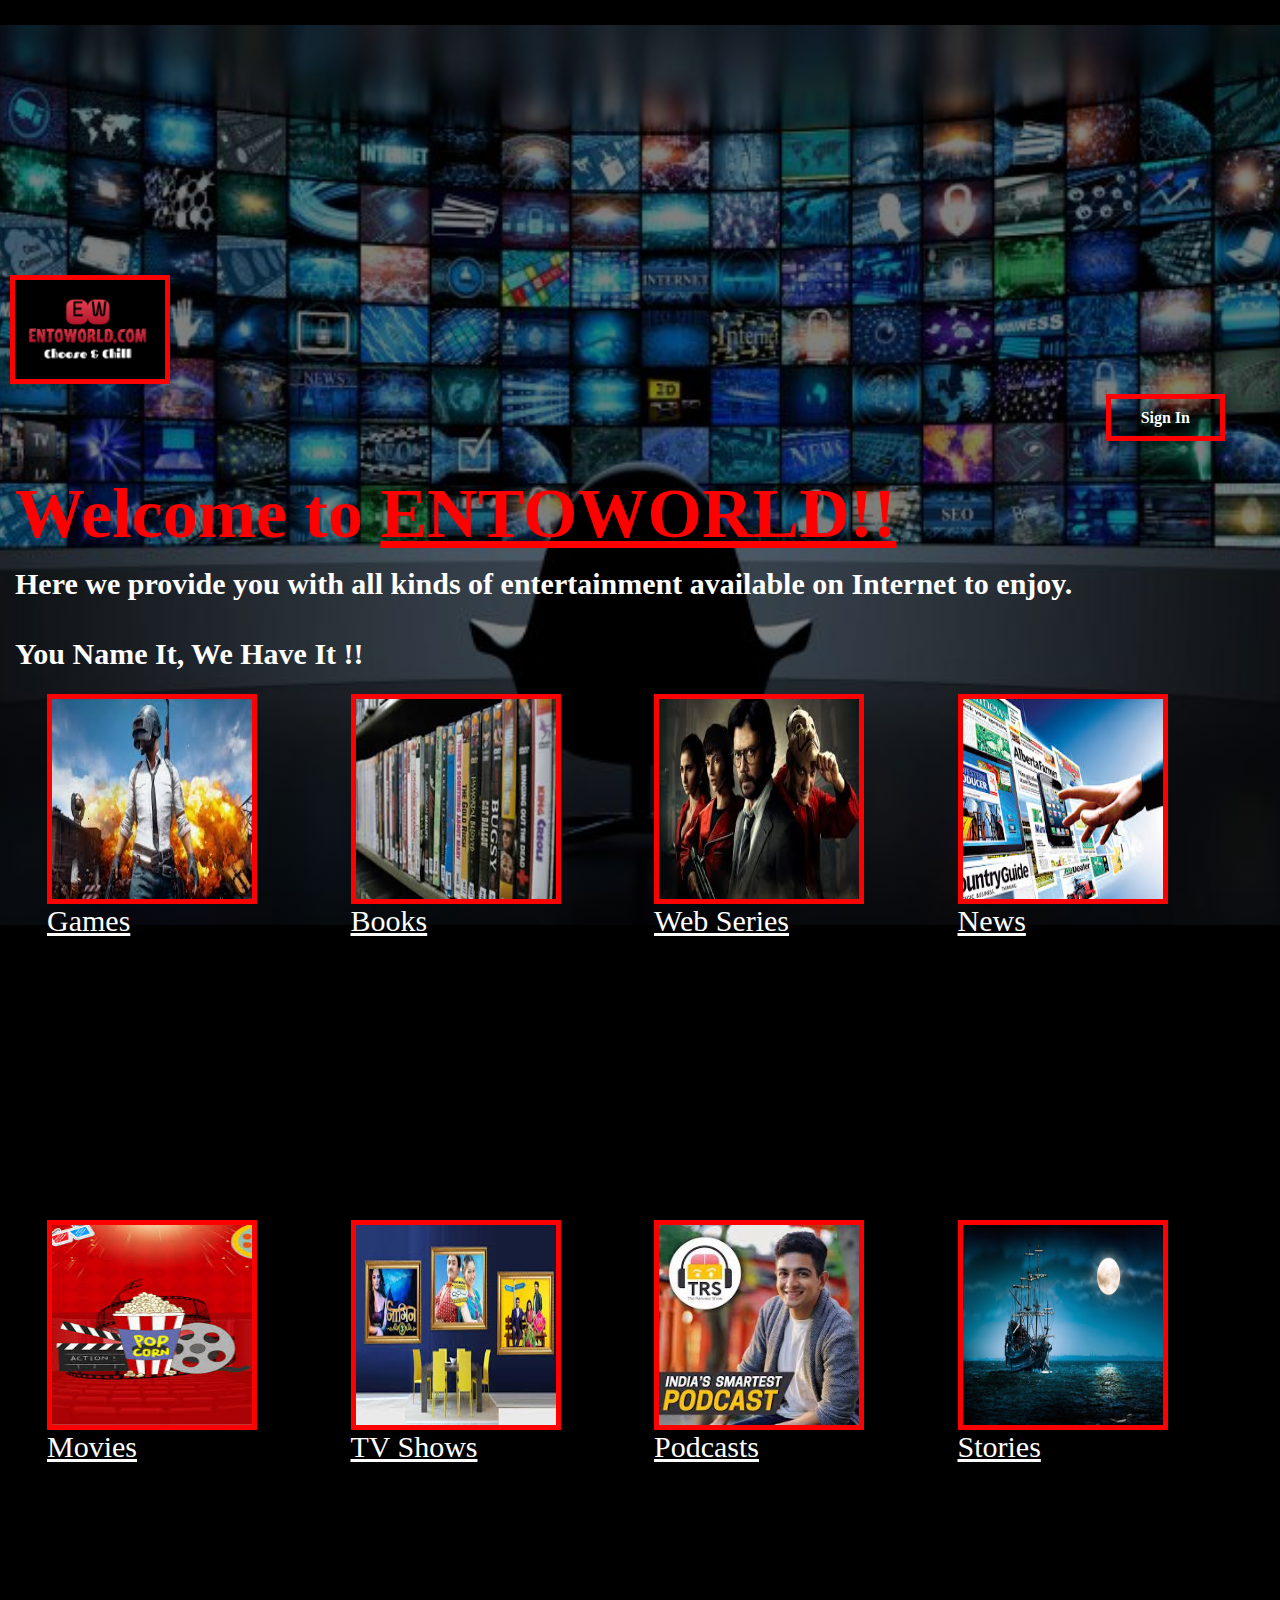
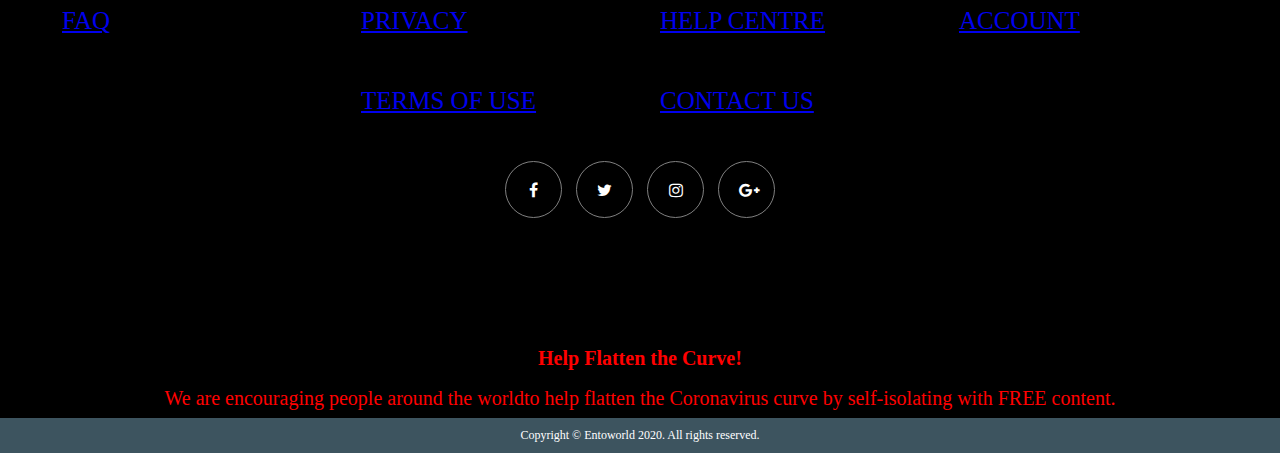
<file: index.html>
<html>
<head>
<title> ENTOWORLD </title>

<link href="https://stackpath.bootstrapcdn.com/font-awesome/4.7.0/css/font-awesome.min.css" rel="stylesheet">

<style>
	*{
	margin: 0;
	padding: 0;
	font-family: Century Gothic;
}
header{
	background-image: linear-gradient(rgba(0,0,0,0.5),rgba(0,0,0,0.5)), url(1.jpg);
	height: 100vh;
	background-size: cover;
	background-position: center;
}
ul{
	float: right;
	list-style-type: none;
	margin-top: 25px;
    margin-right: 25px;
}
ul li{
	display: inline-block;
}
ul li a{
	text-decoration: none;
	color: #fff;
	padding: 10px 30px;
	border: 5px solid #ff0000;
	transition: 0.6s ease;
}
ul li a:hover{
	background-color: #ff0000;
	color: #fff;
}
.logo img{
	float: center;
	width: 150px;
	height: auto;
}
.main{
	max-width: 1300px;
	margin: 25px 30px 25px 10px;
}
.title{
	position: absolute;
     margin-top: 70px;
    margin-left: 15px;
    line-height: 70px;
}
.title h1{
	color: #ff0000;
	font-size: 70px;
}
.title h4{
	color: #fff;
	font-size: 30px;
	
}

.text{
	color: white;
	font-family: sans-serif;
	top:110%;
	font-size: 30px;
	
}

}
.footer{
	width: 100%;
	background: #00121b;
	display: block;
}
.inner-footer{
	width: 95%;
	margin: auto;
	padding: 100px 10px;
	display: flex;
	flex-wrap: wrap;
	box-sizing: border-box;
	justify-content: center;
}
.footer-items{
	width: 25%;
	padding: 10px 20px;
	box-sizing: border-box;
	line-height: 40px;
}
h2{
	margin: 10px 0;
	color: grey;
	font-size: 25px;
	font-weight: lighter;
	text-transform: uppercase;
}
.border{
	height: 2px;
	width: 40px;
	background: #ff9800;
}
.social-media{
	width: 100%;
	color: #fff;
	text-align: center;
}
.social-media a{
	text-decoration: none;
}
.social-media i{
	height: 15px;
	width: 15px;
	margin: 20px 5px;
	padding: 20px;
	color: #fff;
	border-radius: 50%;
	border: 1px solid grey;
	transition: 0.3s;
}
.social-media i:hover{
	background: grey;
}
.help{
	font-size: 20px;
	font-family: sans-serif;
	line-height: 40px;
}
.footer-bottom{
	padding: 10px;
	background: #3d545f;
	color: #fff;
	font-size: 12px;
	text-align: center;
}
@media screen and (max-width: 1085px){
	.footer-items{
		width: 50%
	}
}
@media screen and (max-width: 600px){
	.footer-items{
		width: 100%
	}
}

	
	
	img{
		width: 200px;
		height: 200px;
        	margin-top: 250px;
        	border: 5px solid #ff0000;
	}
	table{
		background-color: transparent;
		width: 95%;
		margin-left: 30px;

	}
	td{
		padding: 15px;

	}
	p{
		color: red;
	}
</style>
</head>
<body bgcolor="black">
	<header>
		<div class="main">
			<div class="logo">
				<img src="3.png">
			</div>
			<ul>
				<li><a href="signin.html"><b>Sign In</b></a></li>
			</ul>
		</div>
		<div class="title">
			<h1> Welcome to <strong><u>ENTOWORLD!!</u></strong></h1>
			<h4> Here we provide you with all kinds of entertainment available on Internet to enjoy.
			            <br>You Name It, We Have It  !!</h4>
		</div>
		
    <table align="center">
    	    <tr>
    	    	<td>
    	    		 <a href="https://play.google.com/store/apps/category/GAME?hl=en" target="_blank"><img src="4.jpg"></a>
                   <br>
                    <div class="text"><u>Games</u></div>
                   
    	    	</td>
    	    	<td>
    	    		<a href="https://www.amazon.in/Free-Kindle-eBooks/b?ie=UTF8&node=4341284031" target="_blank"><img src="5.jpg"></a>
                    
                   	<div class="text"><u>Books</u></div>
                  
    	    	</td>
    	    	<td> <div class="container">
    	    		<a href="https://www.netflix.com/in/ "target="_blank"><img src="6.jpg"></a>
                   <div class="overlay overlayFade">
                   	<div class="text"><u>Web Series</u></div>
                   </div>
    	    		</div>
    	    	</td>
    	    	<td><div class="container">
    	    		<a href="https://news.google.com/topstories?hl=en-IN&gl=IN&ceid=IN:en" target="_blank"><img src="7.jpg"></a>
                    <div class="overlay overlayFade">
                   	<div class="text"><u>News</u></div>
                   </div>
    	    		</div>
    	    	</td>
    	    </tr>

    	<tr>
    		<td><div class="container">
    			<a href="https://www.youtube.com/ "target="-blank"><img src="8.jpg"></a>
                  <div class="overlay overlayFade">
                   	<div class="text"><u>Movies</u></div>
                   </div>
    	    		</div>
    		</td>
    		<td><div class="container">
    			<a href="https://jiotv.com/ "target="_blank"><img src="9.jpg"></a>
                   <div class="overlay overlayFade">
                   	<div class="text"><u>TV Shows</u></div>
                   </div>
    	    		</div>
    		</td>
    		<td><div class="container">
    			<a href="https://open.spotify.com/show/6ZcvVBPQ2ToLXEWVbaw59P" target="_blank"><img src="10.jpg"></a>
                 <div class="overlay overlayFade">
                   	<div class="text"><u>Podcasts</u></div>
                   </div>
    	    		</div>
    		</td>
    		<td><div class="container">
    			<a href="https://www.short-story.me/" target="_blank"><img src="11.jpg"></a>
                  <div class="overlay overlayFade">
                   	<div class="text"><u>Stories</u></div>
                   </div>
    	    		</div>
    		</td>
    	</tr> 
    	
    
    </table>
              <div class="footer">
              <div class="inner-footer">
                <div class="footer-items"><h2><a href="faqself.html">FAQ</a></h2></div>
                <div class="footer-items"><h2><a href="privacy.html">Privacy</a></h2></div>
                <div class="footer-items"><h2><a href="#">Help Centre</a></h2></div>
               	<div class="footer-items"><h2><a href="account.html">Account</a></h2></div>
               	<div class="footer-items"><h2><a href="termandcondition.html">Terms of use</a></h2></div>
               	<div class="footer-items"><h2><a href="contact.html">Contact Us</a></h2></div> 
                   <div class="social-media">
                   	<a href="https://www.facebook.com/"><i class="fa fa-facebook" aria-hidden="true"></i></a>
                   	<a href="https://twitter.com/explore"><i class="fa fa-twitter" aria-hidden="true"></i></a>
                   	<a href="https://www.instagram.com/?hl=en"><i class="fa fa-instagram" aria-hidden="true"></i></a>
                   	<a href="https://www.google.co.in/"><i class="fa fa-google-plus" aria-hidden="true"></i></a>
                    </div>         
                     </div>
                     <div class="help">
                     	<p align="center" ><strong>Help Flatten the Curve!</strong></p>
    <p align="center"> We are encouraging people around the worldto help flatten the Coronavirus curve by self-isolating with FREE content.

                     </div>
                     <div class="footer-bottom">
                     	Copyright &copy; Entoworld 2020. All rights reserved.
                     	
                     </div>
              </div>
</header>
</body>
</file>
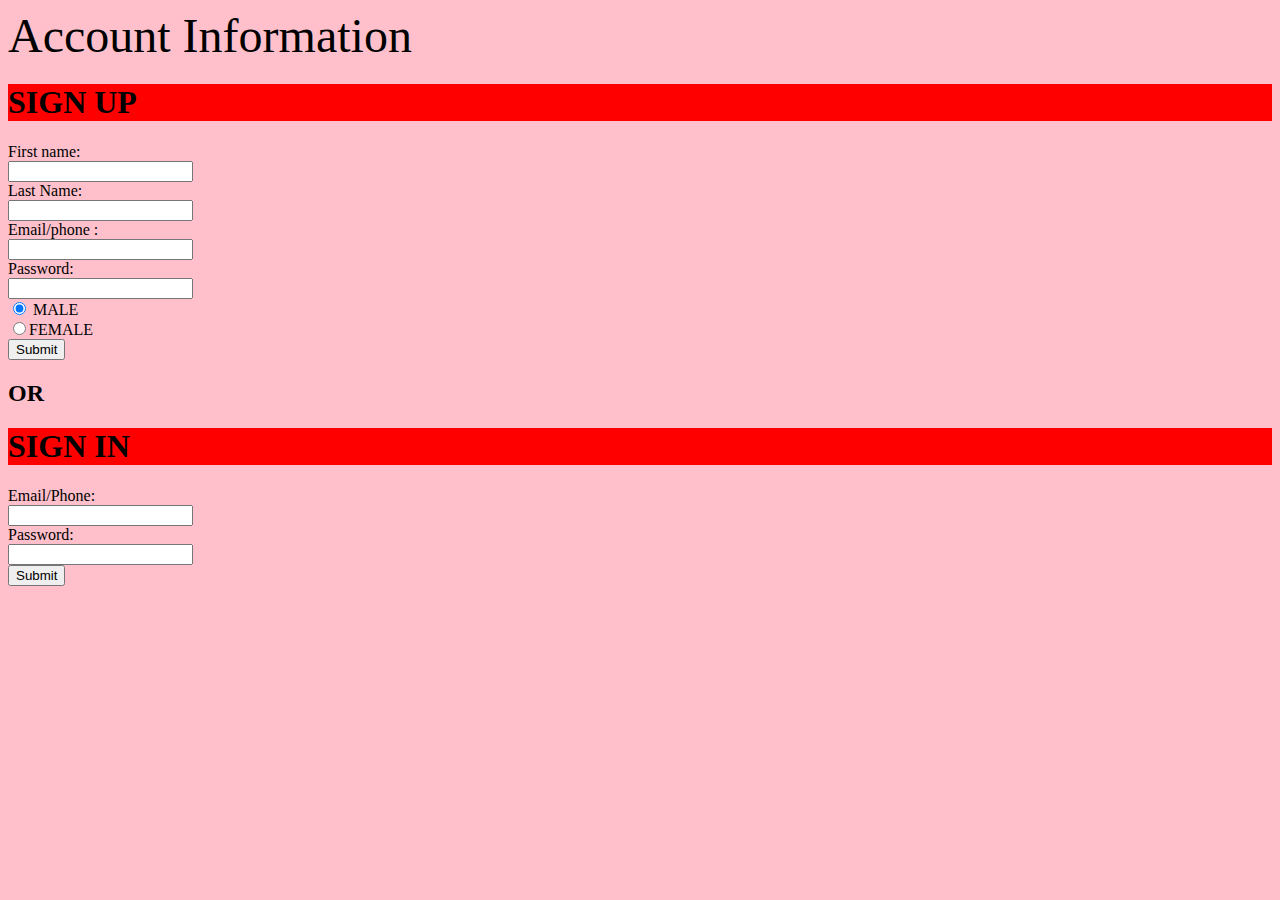
<file: account.html>
<!DOCTYPE html>
<html>
<head>
<tittle><font size="70px">Account Information</font size> </tittle>
<style>
body {
  background-color: pink;
}
p
{
color:BLUE;
}
h1
{
background-color:red;
}
</style>
</head>
<body>
<h1>SIGN UP</h1>
<form>
<form action="/servername.php">
First name:<br>
<input type="text" name="First Name"><br>
Last Name:<br>
<input type="text" name="Last Name"><br>
Email/phone :<br>
<input type="text" name="email/phone"><br>
Password:<br>
<input type="text" name="password"><br>
<input type="radio" name="Gender" value="Male" checked> MALE<br>
<input type="radio" name="Gender" value="Female" >FEMALE<br>
<input type="Submit">
</form>
<form action="/servername.php">
<h2>OR</h2>
<h1>SIGN IN</h1>
<form>
Email/Phone:<br>
<input  type ="text" name="email/phone"><br>
Password:<br>
<input type ="text" name="password"><br>
<input type="Submit" value="Submit">
</form>
</body>
</html>
</file>
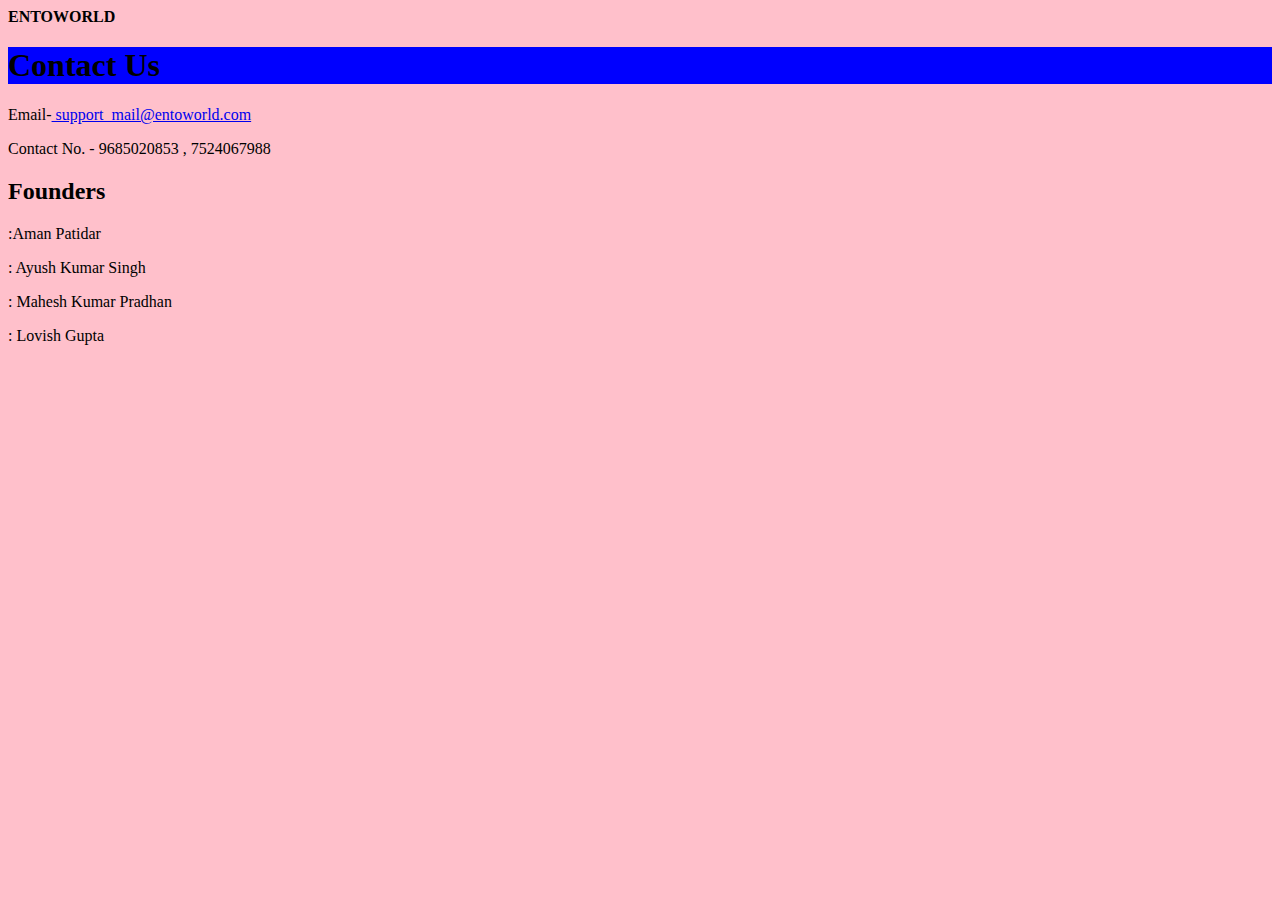
<file: contact.html>
<!DOCTYPE html>
<html>
<head>
<tittle><strong> ENTOWORLD</strong></tittle>
<style>
body {
  background-color: pink;
}
p
{
color:black;
}
h1
{
background-color:blue;
}
</style>
</head>
<body>
<h1> Contact Us</h1>
<p>Email-<a href="https://mail.google.com/mail/u/0/#inbox"> support_mail@entoworld.com </a>
</p>
<p>Contact No. - 9685020853 , 7524067988</p>
<h2> Founders</h2>
<p> :Aman Patidar</P>
<p>                : Ayush Kumar Singh</p>
<p>                : Mahesh Kumar Pradhan</P>
<p>                : Lovish Gupta
</body>
</html>
</file>
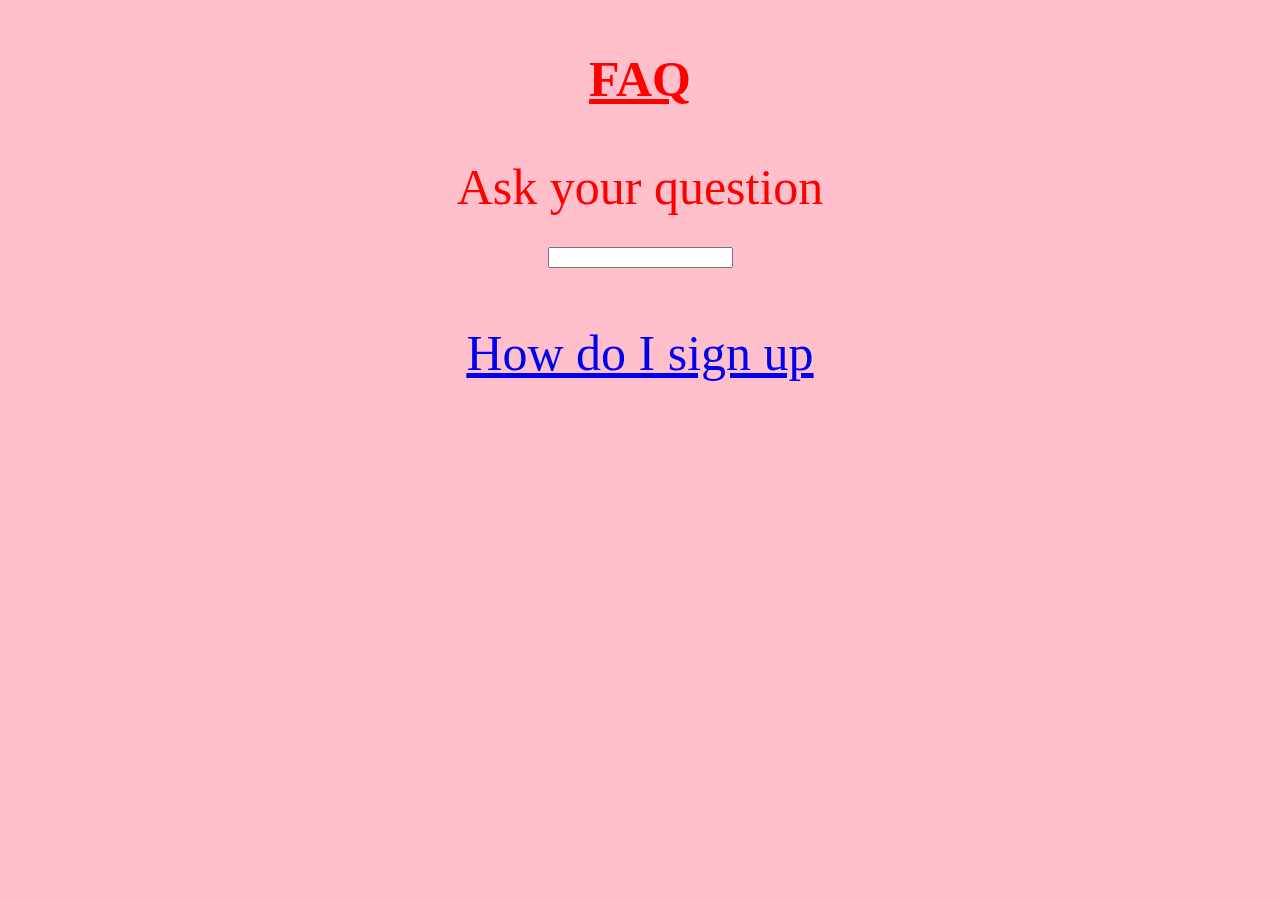
<file: faqself.html>
<!DOCTYPE html>
<html>
<head>
<tittle></tittle>
<style>
body {
font-size: 50px;
  background-color: pink;
}
p
{

color:red;
}
h1
{
background-color:PINK;
}
input{
border-size:2px;
</style>
</head>
<body align="center">
<p align="center"><strong><u>FAQ</u></strong></p>
<p align="center"> Ask your question <br>
<input type="text" name="Ask your question"></br>
</p>
<a href ="http://enter10menthub.com/register/" align="center">How do I sign up </a>
</body>
</html>
</file>
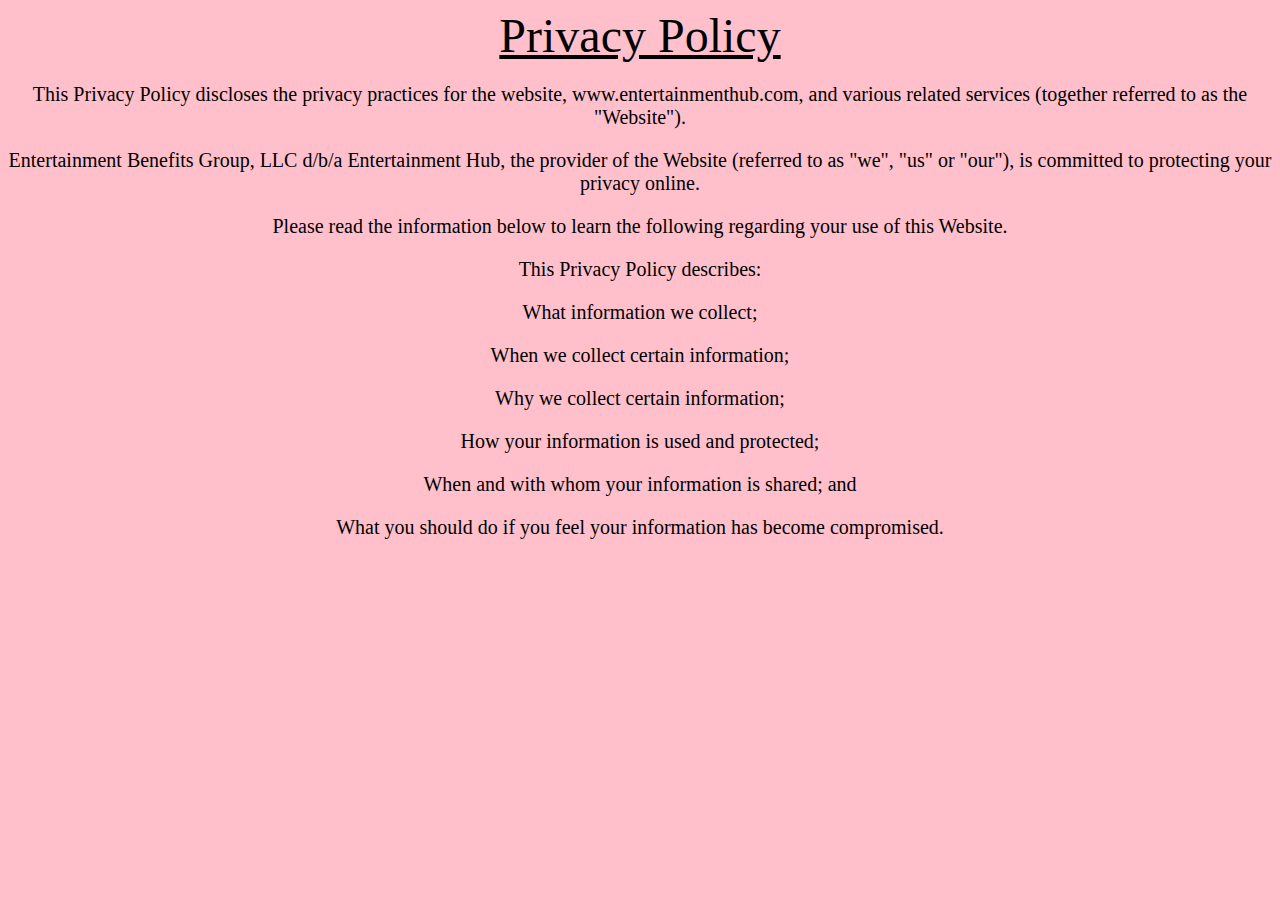
<file: privacy.html>
<!DOCTYPE html>
<html>
<head>
<tittle><font size="70px"><u>Privacy Policy</u></font size></tittle>
<style>
body {
  background-color: pink;
  font-size:20px;
}
p
{
color:black;
}
h1
{
background-color:pink;
}
</style>
</head>
<body align="center">
<p>
This Privacy Policy discloses the privacy practices for the website, www.entertainmenthub.com, and various related services (together referred to as the "Website").</p>
<p> Entertainment Benefits Group, LLC d/b/a Entertainment Hub, the provider of the Website (referred to as "we", "us" or "our"), is committed to protecting your privacy online.</p>
<p> Please read the information below to learn the following regarding your use of this Website.</p>
<p>This Privacy Policy describes:</p>

<p>What information we collect;</p>
<p>When we collect certain information;</p>
<p>Why we collect certain information;</p>
<p>How your information is used and protected;</p>
<p>When and with whom your information is shared; and</p>
<p>What you should do if you feel your information has become compromised.</p>


</body>
</html>
</file>
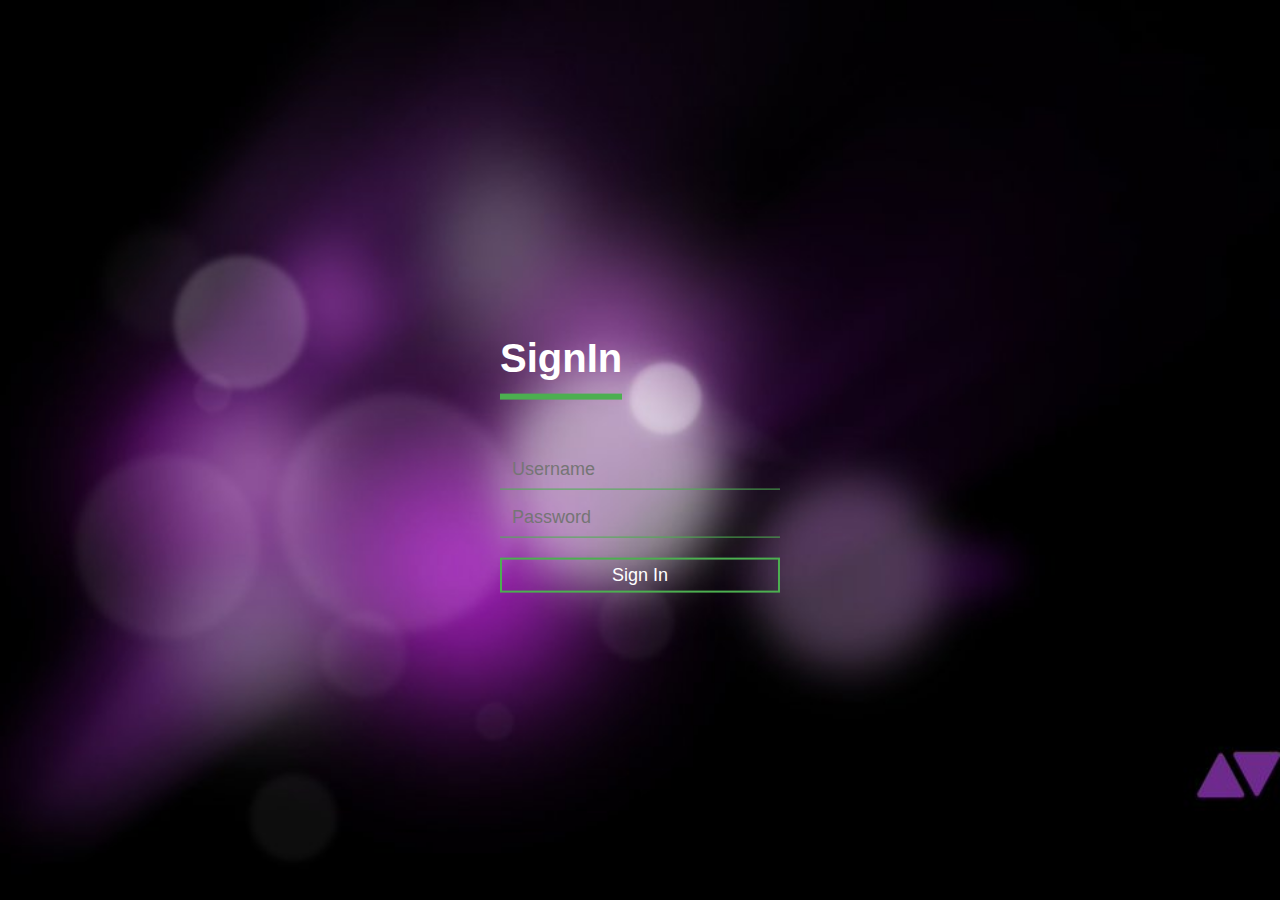
<file: signin.html>
<!DOCTYPE html>
<html>
<head>
	<meta charset="utf-8">
	<title> Transparent Sign in Page</title>
	<style>
		body{
			margin: 0;
			padding: 0;
			font-family: sans-serif;
			background: url(12.jpg) no-repeat;
			background-size: cover;
			background-position: center;
			height: 100vh;
		}
		.signin-box{
			width: 280px;
			position: absolute;
			top: 50%;
			left: 50%;
			transform: translate(-50%,-50%);
			color: white;
			transition: 0.6s ease;
		}
		.signin-box h1{
			float: left;
			font-size: 40px;
			border-bottom: 6px solid #4caf50;
			margin-bottom: 50px;
			padding: 13px 0;
		}
		.textbox{
			width: 100%;
			overflow: hidden;
			font-size: 20px;
			padding:8px 0;
			margin: 8px 0;
			border-bottom: 1px solid #4caf50;
		}
		.textbox input{
			border:none;
			outline:none;
			background:none;
			color: white;
			font-size: 18px;
			width: 80%;
			float: left;
			margin: 0 10px;
		}
		.btn{
			width: 100%;
			background: none;
			border:2px solid #4caf50;
			color: white;
			padding: 5px;
			font-size: 18px;
			cursor: pointer;
			margin: 12px 0;
		}



	</style>
</head>
<body>
        <div class="signin-box">
        	<h1>SignIn</h1>
        	<div class="textbox">
        		<input type="text" placeholder="Username" name="" value="">
        	</div>
        	<div class="textbox">
        		<input type="password" placeholder="Password" name="" value="">
        	</div>
        	<input class="btn" type="button" name="" value="Sign In">
        	
        </div>

</body>
</html>
</file>
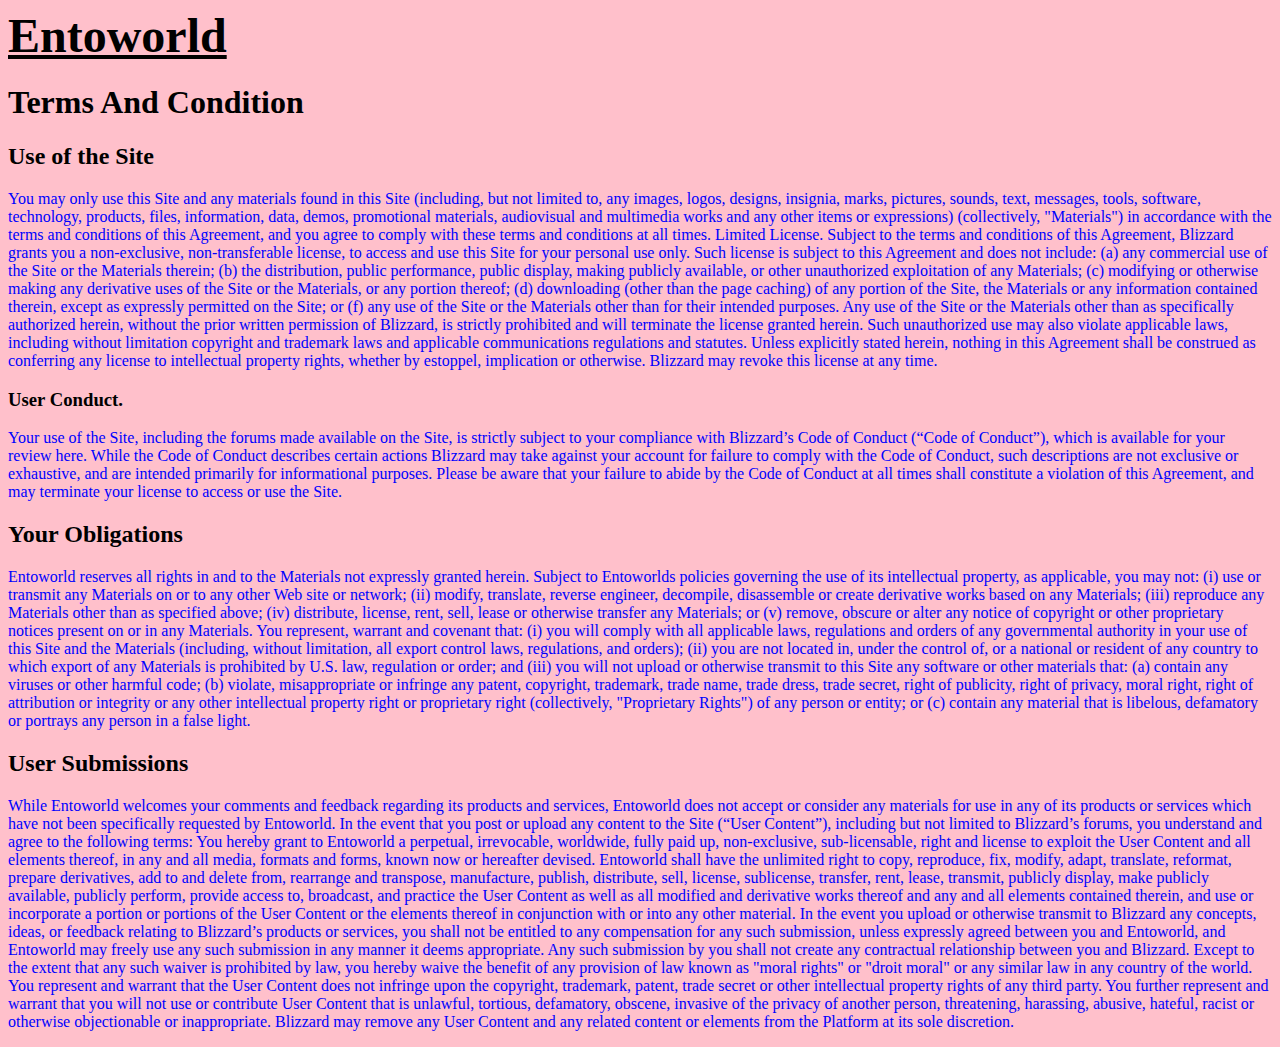
<file: termandcondition.html>
<!DOCTYPE html>
<html>
<head>
<tittle align="center"><font size="24"><b><u>Entoworld</u></b></font size> </tittle>
<style>
body {
  background-color: pink;
}
p
{
color:BLUE;
}
h1
{
background-color:PINK;
}
</style>
</head>
<body>
<h1> Terms And Condition</h1>
<h2>Use of the Site</h2>
<p>You may only use this Site and any materials found in this Site (including, but not limited to, any images, logos, designs, insignia, marks, pictures, sounds, text, messages, tools, software, technology, products, files, information, data, demos, promotional materials, audiovisual and multimedia works and any other items or expressions) (collectively, "Materials") in accordance with the terms and conditions of this Agreement, and you agree to comply with these terms and conditions at all times.
Limited License. Subject to the terms and conditions of this Agreement, Blizzard grants you a non-exclusive, non-transferable license, to access and use this Site for your personal use only. Such license is subject to this Agreement and does not include: (a) any commercial use of the Site or the Materials therein; (b) the distribution, public performance, public display, making publicly available, or other unauthorized exploitation of any Materials; (c) modifying or otherwise making any derivative uses of the Site or the Materials, or any portion thereof; (d) downloading (other than the page caching) of any portion of the Site, the Materials or any information contained therein, except as expressly permitted on the Site; or (f) any use of the Site or the Materials other than for their intended purposes. Any use of the Site or the Materials other than as specifically authorized herein, without the prior written permission of Blizzard, is strictly prohibited and will terminate the license granted herein. Such unauthorized use may also violate applicable laws, including without limitation copyright and trademark laws and applicable communications regulations and statutes. Unless explicitly stated herein, nothing in this Agreement shall be construed as conferring any license to intellectual property rights, whether by estoppel, implication or otherwise. Blizzard may revoke this license at any time.</p>
<h3>User Conduct.</h3>
 <p>Your use of the Site, including the forums made available on the Site, is strictly subject to your compliance with Blizzard’s Code of Conduct (“Code of Conduct”), which is available for your review here. While the Code of Conduct describes certain actions Blizzard may take against your account for failure to comply with the Code of Conduct, such descriptions are not exclusive or exhaustive, and are intended primarily for informational purposes. Please be aware that your failure to abide by the Code of Conduct at all times shall constitute a violation of this Agreement, and may terminate your license to access or use the Site.
</p>


<h2>Your Obligations</h2>
<p>
Entoworld reserves all rights in and to the Materials not expressly granted herein. Subject to Entoworlds policies governing the use of its intellectual property, as applicable, you may not: (i) use or transmit any Materials on or to any other Web site or network; (ii) modify, translate, reverse engineer, decompile, disassemble or create derivative works based on any Materials; (iii) reproduce any Materials other than as specified above; (iv) distribute, license, rent, sell, lease or otherwise transfer any Materials; or (v) remove, obscure or alter any notice of copyright or other proprietary notices present on or in any Materials.
You represent, warrant and covenant that: (i) you will comply with all applicable laws, regulations and orders of any governmental authority in your use of this Site and the Materials (including, without limitation, all export control laws, regulations, and orders); (ii) you are not located in, under the control of, or a national or resident of any country to which export of any Materials is prohibited by U.S. law, regulation or order; and (iii) you will not upload or otherwise transmit to this Site any software or other materials that: (a) contain any viruses or other harmful code; (b) violate, misappropriate or infringe any patent, copyright, trademark, trade name, trade dress, trade secret, right of publicity, right of privacy, moral right, right of attribution or integrity or any other intellectual property right or proprietary right (collectively, "Proprietary Rights") of any person or entity; or (c) contain any material that is libelous, defamatory or portrays any person in a false light.


<h2>User Submissions</h2>

<p>While Entoworld welcomes your comments and feedback regarding its products and services, Entoworld does not accept or consider any materials for use in any of its products or services which have not been specifically requested by Entoworld. In the event that you post or upload any content to the Site (“User Content”), including but not limited to Blizzard’s forums, you understand and agree to the following terms:
You hereby grant to Entoworld a perpetual, irrevocable, worldwide, fully paid up, non-exclusive, sub-licensable, right and license to exploit the User Content and all elements thereof, in any and all media, formats and forms, known now or hereafter devised. Entoworld shall have the unlimited right to copy, reproduce, fix, modify, adapt, translate, reformat, prepare derivatives, add to and delete from, rearrange and transpose, manufacture, publish, distribute, sell, license, sublicense, transfer, rent, lease, transmit, publicly display, make publicly available, publicly perform, provide access to, broadcast, and practice the User Content as well as all modified and derivative works thereof and any and all elements contained therein, and use or incorporate a portion or portions of the User Content or the elements thereof in conjunction with or into any other material. In the event you upload or otherwise transmit to Blizzard any concepts, ideas, or feedback relating to Blizzard’s products or services, you shall not be entitled to any compensation for any such submission, unless expressly agreed between you and Entoworld, and Entoworld may freely use any such submission in any manner it deems appropriate. Any such submission by you shall not create any contractual relationship between you and Blizzard. Except to the extent that any such waiver is prohibited by law, you hereby waive the benefit of any provision of law known as "moral rights" or "droit moral" or any similar law in any country of the world. You represent and warrant that the User Content does not infringe upon the copyright, trademark, patent, trade secret or other intellectual property rights of any third party. You further represent and warrant that you will not use or contribute User Content that is unlawful, tortious, defamatory, obscene, invasive of the privacy of another person, threatening, harassing, abusive, hateful, racist or otherwise objectionable or inappropriate. Blizzard may remove any User Content and any related content or elements from the Platform at its sole discretion.
</p>
</body>
</html>
</file>
